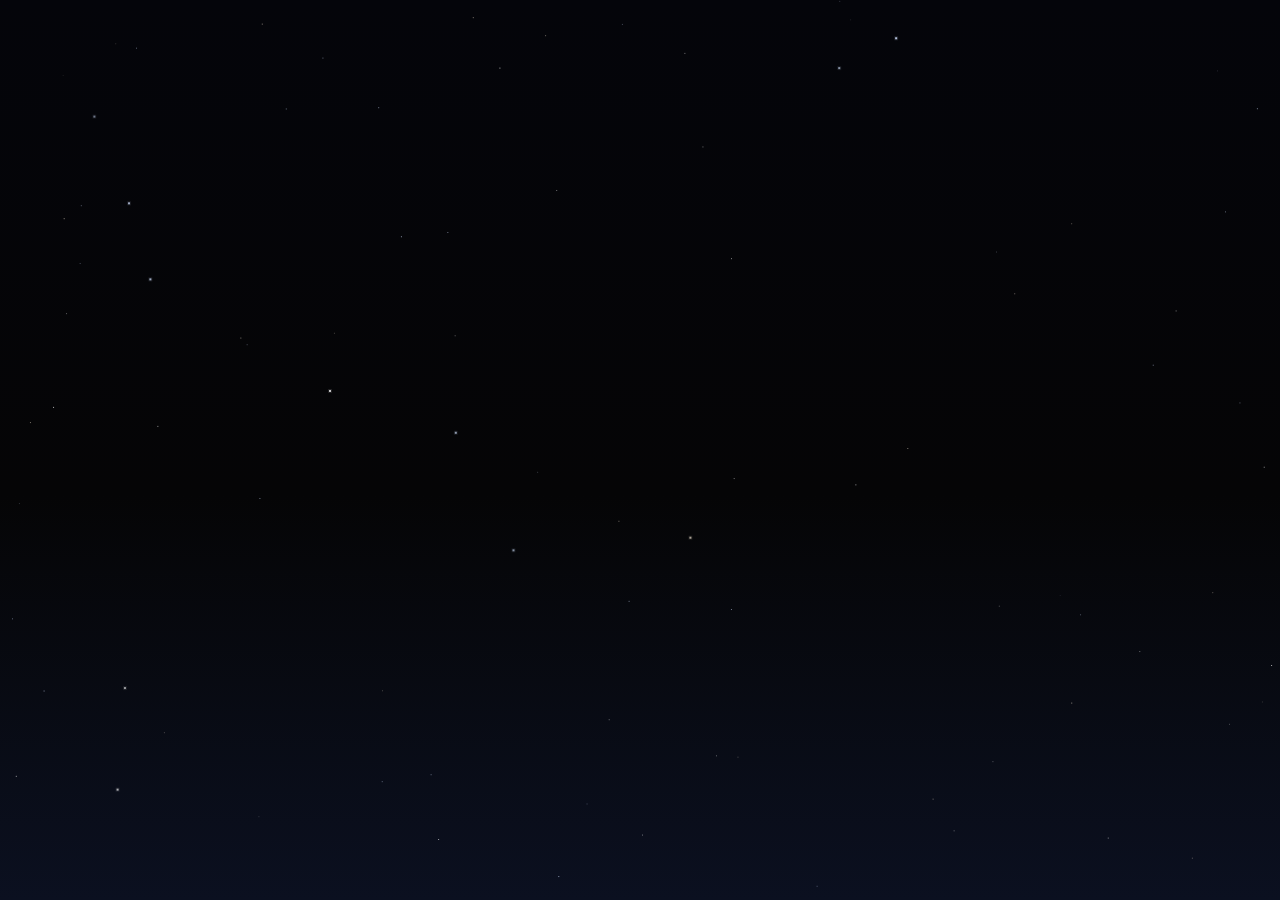
<file: night-sky-bg-static.html>
<!DOCTYPE html>
<html lang="en">
<head>
  <meta charset="utf-8" />
  <meta name="viewport" content="width=device-width, initial-scale=1" />
  <title>Static night sky background</title>
  <style>
    html, body {
      margin: 0;
      height: 100%;
      overflow: hidden;
      background: #050506;
    }

    body {
      display: block;
    }

    canvas {
      display: block;
      width: 100vw;
      height: 100vh;
      background: #050506;
    }
  </style>
</head>
<body>
  <canvas id="sky"></canvas>
  <script>
    const canvas = document.getElementById('sky');
    const ctx = canvas.getContext('2d');
    const stars = [];

    function rand(min, max) {
      return Math.random() * (max - min) + min;
    }

    function buildStars(width, height) {
      const starCount = Math.max(90, Math.round((width * height) / 14000));
      stars.length = 0;

      for (let i = 0; i < starCount; i += 1) {
        const size = Math.random() < 0.82 ? 1 : Math.random() < 0.97 ? 2 : 3;
        const baseAlpha = size === 1 ? rand(0.25, 0.55) : rand(0.45, 0.8);
        const tint = Math.random() < 0.25 ? '255,241,221' : Math.random() < 0.5 ? '209,224,255' : '255,255,255';
        stars.push({
          x: Math.random() * width,
          y: Math.random() * height,
          size,
          tint,
          baseAlpha,
          phase: rand(0, Math.PI * 2),
          speed: rand(0.6, 1.5),
          amplitude: rand(0.08, 0.2),
        });
      }
    }

    function drawSky(time = 0) {
      const width = window.innerWidth;
      const height = window.innerHeight;
      const dpr = Math.min(window.devicePixelRatio || 1, 2);

      canvas.width = Math.round(width * dpr);
      canvas.height = Math.round(height * dpr);
      ctx.setTransform(dpr, 0, 0, dpr, 0, 0);

      const gradient = ctx.createLinearGradient(0, 0, 0, height);
      gradient.addColorStop(0, '#04050a');
      gradient.addColorStop(0.55, '#050506');
      gradient.addColorStop(1, '#0b1020');
      ctx.fillStyle = gradient;
      ctx.fillRect(0, 0, width, height);

      for (const star of stars) {
        const alpha = Math.max(0.08, Math.min(1, star.baseAlpha + Math.sin(time * 0.001 * star.speed + star.phase) * star.amplitude));
        ctx.beginPath();
        ctx.fillStyle = `rgba(${star.tint}, ${alpha.toFixed(3)})`;
        ctx.fillRect(star.x, star.y, star.size, star.size);

        if (star.size >= 2) {
          ctx.fillStyle = `rgba(${star.tint}, ${(alpha * 0.14).toFixed(3)})`;
          ctx.fillRect(star.x - 1, star.y - 1, star.size + 2, star.size + 2);
        }
      }

      requestAnimationFrame(drawSky);
    }

    function resizeAndRedraw() {
      buildStars(window.innerWidth, window.innerHeight);
      drawSky(0);
    }

    window.addEventListener('resize', resizeAndRedraw, { passive: true });
    resizeAndRedraw();
  </script>
</body>
</html>
</file>
